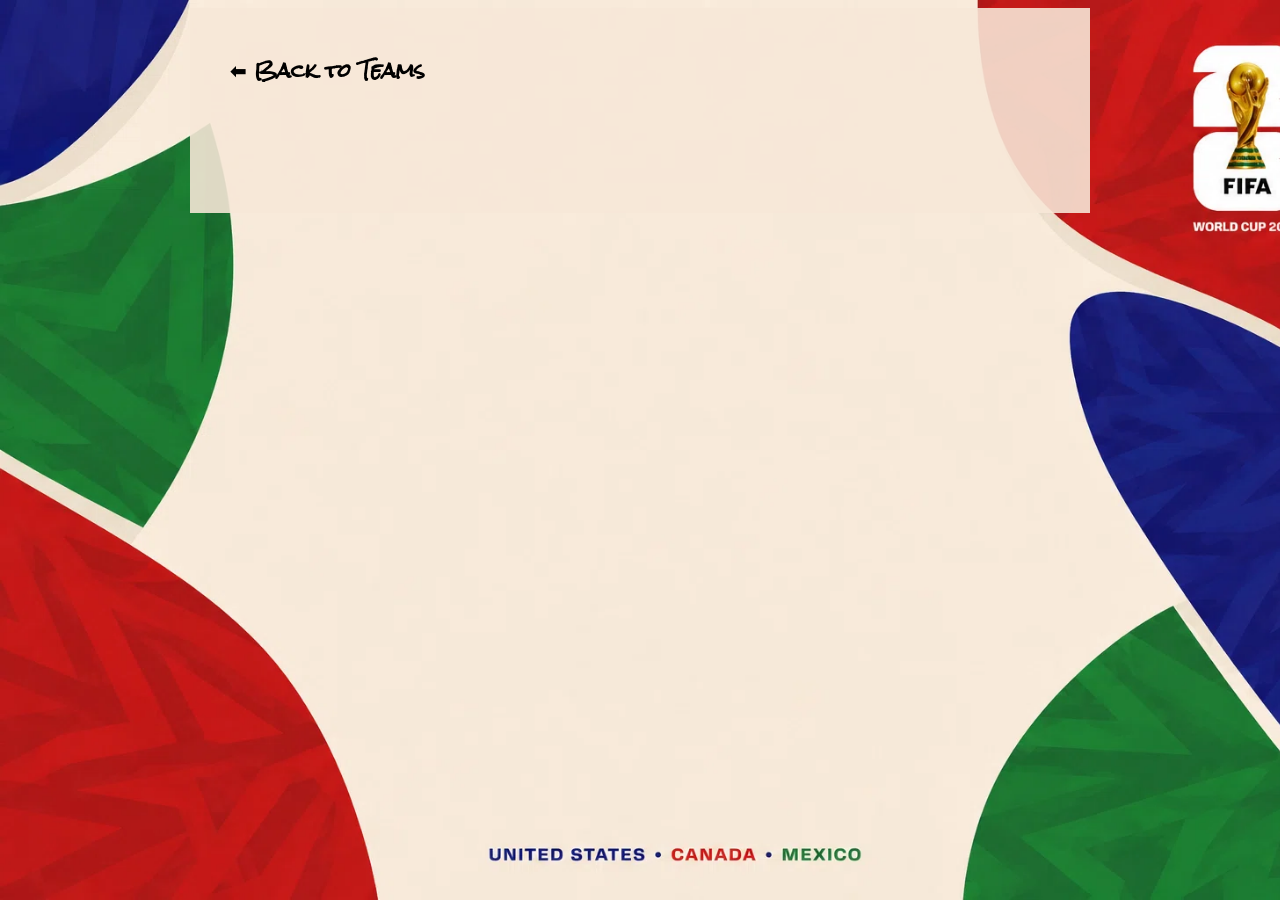
<file: team-profile.html>
<!doctype html>
<html lang="en">

<head>
    <meta charset="UTF-8" />
    <meta name="viewport" content="width=device-width, initial-scale=1.0" />
    <meta name="description"
        content="WDD 330 - Web Frontend Development - Julia Veiga - Website created for keeping up the 2026's World Cup's Scores">
    <meta name="author" content="Julia Veiga">
    <title>Hexa | Team Profiles</title>

    <!-- fonts -->
    <!-- fonts -->
    <link rel="preconnect" href="https://fonts.googleapis.com">
    <link rel="preconnect" href="https://fonts.gstatic.com" crossorigin>
    <link
        href="https://fonts.googleapis.com/css2?family=Outfit:wght@100..900&family=Rock+Salt&family=Space+Grotesk:wght@300..700&display=swap"
        rel="stylesheet">

    <link rel="icon" href="./public/images/favicon.png" type="image/png">

    <link rel="stylesheet" href="./css/style.css" />
    <script type="module" src="./js/team-profile.js"></script>
</head>

<body>
    <main class="main-content">
        <a href="teams.html">⬅ Back to Teams</a>
        <div id="team-container"></div>
    </main>
    <footer id="main-footer"></footer>
</body>

</html>
</file>
<file: css/style.css>
:root {
    --font-body: "Outfit", Helvetica, sans-serif;
    --font-headline: "Space Grotesk", sans-serif;
    --font-title: "Rock Salt", sans-serif;
}

* {
    font-family: var(--font-body);
    box-sizing: border-box;
    padding: 0;
}

.trophyIcon{
    width: 100px;
    height: auto;
    padding: 0;
    margin: 0;
    position: absolute;
}

.hexa {
    text-decoration: none;
    font-size: 3rem;
    color: black;
    font-family: var(--font-title);
    position: relative;
    left: 70px;
}

/* header content */
.header {
    display: flex;
    flex-direction: row;
    justify-content: space-between;
    border-radius: 60px;
}

/* backgorund image  */
body {
    background-image: url(../public/images/background-small.webp);
    background-repeat: no-repeat;
    background-size: cover;
    background-attachment: fixed;
}

.main-content,
#main-footer,
#main-header {
    background-color: rgba(247, 232, 216, 0.887);
    margin: 0 auto;
    max-width: 900px;
    padding: 40px;
}

/* navigation for small view*/

nav a {
    transition: color 1s ease;
}

nav a:hover {
    color: #d83232;
}

#menu {
    font-size: 2rem;
    border: 0;
    background: none;
    position: absolute;
    top: 3rem;
    right: 1rem;
    color: rgb(0, 0, 0);
}

#menu::before {
    content: "☰";
}

#menu.open::before {
    content: "X";
}

.navigation li {
    padding: 60px 0px 0px 0px;
    margin-top: 35px;
}

.navigation {
    display: flex;
    flex-direction: column;
    justify-content: space-around;
    list-style: none;
}

.navigation a {
    display: none;
    padding-left: 1rem;
    text-decoration: none;
    color: black;
    font-size: 1.5rem;
    text-align: right;
    font-weight: 600;
}

.open a {
    display: block;
}

/* display matches cards */
#matches{
    display: grid;
    grid-template-columns: 1fr;
    gap: 20px;
}

.match-card{
    background-color: #f0d8c7;
    padding: 10px;
    border-radius: 10px;
    text-align: center;
    box-shadow: 0 2px 8px rgba(0, 0, 0, 0.24);
}

.match-card:hover {
    transform: translateY(-10px);
    box-shadow: 0 10px 20px rgba(0, 0, 0, 0.308);
}

.match-card p {
    font-size: large;
}

.teams{
    display: flex;
    justify-content: center;
}

.vs {
    font-weight: bold;
}

#todayMatches{
    display: grid;
    justify-content: center;
    grid-template-columns: 1fr;
}

/* modal */
.modal {
    position: fixed;
    top: 0;
    left: 0;
    width: 100%;
    height: 100%;
    background: rgba(0, 0, 0, 0.6);
    display: flex;
    justify-content: center;
    align-items: center;
}

.modal-content {
    background: #f5ece6;
    padding: 20px;
    border-radius: 10px;
    width: 300px;
}

.modal {
    animation: fadeIn 1s ease;
}

@keyframes fadeIn {
    from {
        opacity: 0;
    }

    to {
        opacity: 1;
    }
}

.modal-content {
    animation: slideUp 1s ease;
}

@keyframes slideUp {
    from {
        transform: translateY(30px);
        opacity: 0;
    }

    to {
        transform: translateY(0);
        opacity: 1;
    }
}


/* favorite team on home page */
#favorite-team {
    margin-bottom: 40px;
    display: flex;
    justify-content: center;
    align-items: center;
    background-color: #947a7a39;
    box-shadow: 0 2px 4px rgba(0, 0, 0, 0.503);
    transition: all 0.3s cubic-bezier(0.4, 0, 0.2, 1);
}

#favorite-team img{
    padding: 10px;
}

.hidden {
    display: none;
}

.close {
    cursor: pointer;
    float: right;
    font-size: 20px;
}

/* cards and flags on favorites and teams */

.favorite {
    border: 3px solid gold;
    box-shadow: 0 0 12px gold;
}

.favorite, .hexa, nav a {
    animation: pulse 0.5s ease;
}

@keyframes pulse {
    50% {
        transform: scale(1.05);
    }
}

#search {
    padding: 12px 20px;
    font-size: 16px;
    border: 2px solid #334761;
    border-radius: 30px;
    box-shadow: 0 2px 4px rgba(0, 0, 0, 0.503);
    transition: all 0.3s cubic-bezier(0.4, 0, 0.2, 1);
    width: 100%;
    max-width: 300px;
}

#search::placeholder {
    font-style: italic;
}

#search:hover {
    border-color: #cbd5e0;
}

#countries {
    display: grid;
    grid-template-columns: 1fr 1fr;
    margin-top: 50px;
}

.card{
    text-align: center;
    padding: 20px;
}

.card:hover {
    box-shadow: 0 0 20px rgba(255, 215, 0, .8);
}

/* tables with groups on home page*/
.group {
    margin-bottom: 30px;
    background-color: #595c6e46;
    max-width: 300px;
}

.group h2{
    padding: 10px 0px 0px 10px;
}

table {
    width: 100%;
    border-collapse: collapse;
}

th,
td {
    border: 2px solid #f0d8c7;
}

th {
    background: #eee;
}

td img {
    vertical-align: middle;
    margin-right: 8px;
}

/* team profile page*/

.main-content a{
    color: black;
    text-decoration: none;
    font-family: var(--font-title);
    font-weight: bolder;
    font-size: 1.2rem;
}

.team-profile {
    max-width: 900px;
    margin: 0 auto;
    text-align: center;
    padding: 2rem;
}

.team-badge {
    width: 200px;
    height: auto;
    margin-bottom: 1rem;
}

.team-info {
    margin-top: 1rem;
}

.team-info p {
    margin: 0.5rem 0;
}

.players-grid {
    display: grid;
    grid-template-columns: repeat(auto-fill, minmax(180px, 1fr));
    gap: 16px;
}

.player-card {
    border-radius: 8px;
    text-align: center;
    height: 280px;
    perspective: 1000px;
}

.player-card-inner {
    position: relative;
    width: 100%;
    height: 100%;

    transition: transform 0.6s;
    transform-style: preserve-3d;
}

.player-card:hover .player-card-inner {
    transform: rotateY(180deg);
}

.player-front,
.player-back {
    position: absolute;

    width: 100%;
    height: 100%;

    border-radius: 8px;

    display: flex;
    flex-direction: column;
    justify-content: center;
    align-items: center;

    backface-visibility: hidden;
}

.player-back h4 {
    margin-bottom: 10px;
}

.player-back p {
    margin: 2px 0;
}

.player-front {
    background: rgba(208, 197, 186, 0.428);
}

.player-back {
    background: #d83232;
    color: white;

    transform: rotateY(180deg);
}

.player-card img {
    width: 100%;
    max-width: 120px;
    border-radius: 8px;
}

/* footer content */

footer{
    text-align: center;
}

/* media display for large screens */
@media screen and (min-width: 800px) {

body {
        background-image: url(../public/images/background-large.webp);
    }

.navigation {
        flex-direction: row;
        gap: 20px;
    }


.navigation a {
    font-size: 2rem;
    border-left: solid black 2px;
    display: block;
}

#menu
{
    display: none;
}

/* display matches cards */
#matches {
    grid-template-columns: 1fr 1fr;
}

#countries {
    grid-template-columns: 1fr 1fr 1fr 1fr;
}

.modal-content {
    width: 600px;
}

th,
td {
    padding: 8px;
}

.group {
    max-width: 850px;
}

.navigation li {
    padding: 0px;
    margin-top: 0px;
}

}
</file>
